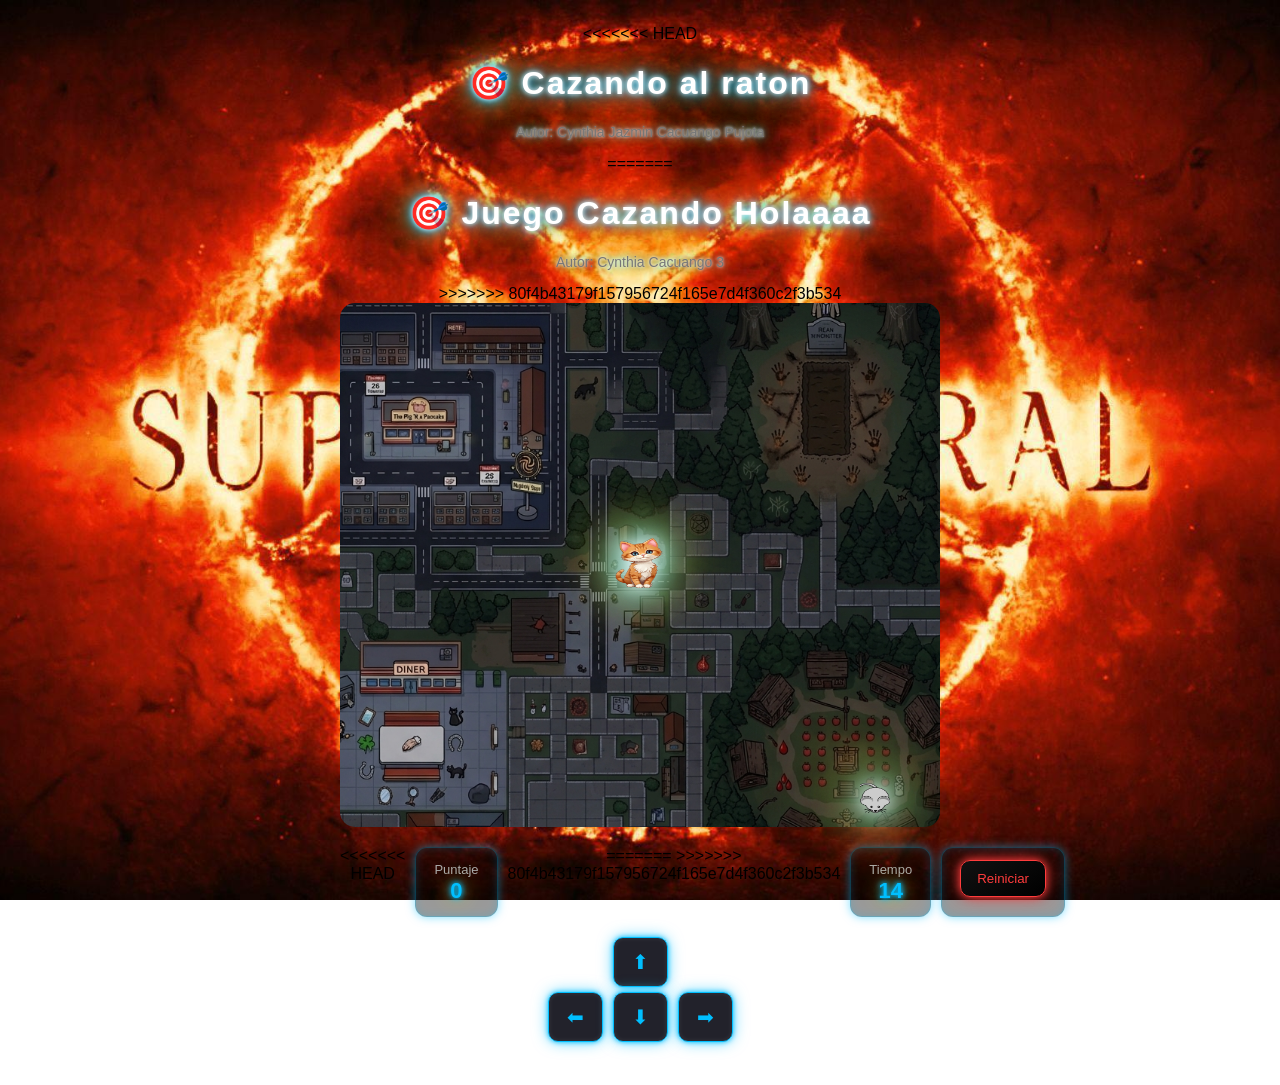
<file: index.html>
<!DOCTYPE html>
<html>
<head>
  <title>Juego Cazando</title>
  <link rel="stylesheet" href="cazando.css">
  <script src="utils.js"></script>
</head>
<body onload="iniciarJuego()">
  <div class="shooting-stars">
  <span></span>
  <span></span>
  <span></span>
  <span></span>
  <span></span>
</div>
  <div class="container">

    <header>
<<<<<<< HEAD
      <h1>🎯 Cazando al raton</h1>
      <p class="autor">Autor: Cynthia Jazmin Cacuango Pujota</p>
=======
      <h1>🎯 Juego Cazando Holaaaa</h1>
      <p class="autor">Autor: Cynthia Cacuango 3</p>
>>>>>>> 80f4b43179f157956724f165e7d4f360c2f3b534
    </header>

    <section class="game-area fondo">
  <canvas id="areaJuego" width="500" height="500"></canvas>
</section>

    <section class="panel">
<<<<<<< HEAD
  <div class="card neon-card">
    <span>Puntaje</span>
    <strong id="puntos">0</strong>
  </div>
=======
  
>>>>>>> 80f4b43179f157956724f165e7d4f360c2f3b534
  <div class="card neon-card">
    <span>Tiempo</span>
    <strong id="tiempo">15</strong>
  </div>
  <div class="card neon-card">
    <button class="btn-reiniciar" onclick="reiniciar();">Reiniciar</button>
  </div>
</section>

<section class="controles">
  <button id="btnArriba" class="btn-control" onclick="moverArriba();">⬆</button>

  <div class="middle-controls">
    <button id="btnIzquierda" class="btn-control" onclick="moverIzquierda();">⬅</button>
    <button id="btnAbajo" class="btn-control" onclick="moverAbajo();">⬇</button>
    <button id="btnDerecha" class="btn-control" onclick="moverDerecha();">➡</button>
  </div>
</section>

    <p id="mensaje"></p>

  </div>

  <script src="cazando.js"></script>
</body>
</html>
</file>
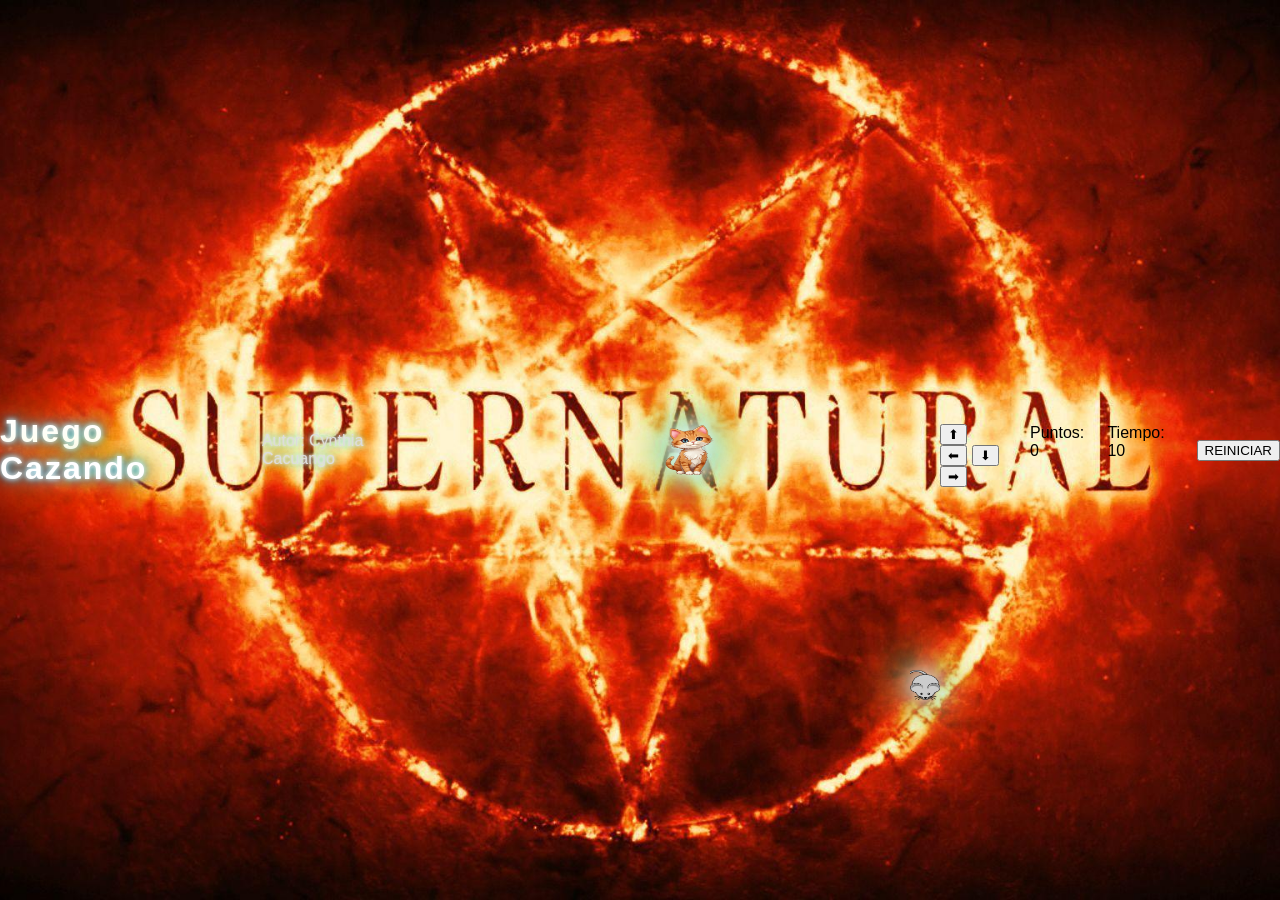
<file: cazando.html>
<!DOCTYPE html>
<html>
<head>
  <title>Juego Cazando</title>
  <link rel="stylesheet" href="cazando.css"></link>
  <script src="utils.js"></script>
</head>
<body onload="iniciarJuego()">

  <h1>Juego Cazando</h1>
  <p>Autor: Cynthia Cacuango</p>
  <canvas id="areaJuego" width="500" height="500"></canvas>


  <div class="controles">
    <button id="btnArriba" onclick="moverArriba();">⬆</button>
    <br>
    <button id="btnIzquierda" onclick="moverIzquierda();">⬅</button>
    <button id="btnAbajo" onclick="moverAbajo();">⬇</button>
    <button id="btnDerecha" onclick="moverDerecha();">➡</button>
  </div>


  <div class="panel">
    <span>Puntos: <span id="puntos">0</span></span>
    <span>Tiempo: <span id="tiempo">10</span></span>
    <p><button onclick="reiniciar();">REINICIAR</button></p>
  </div>

  <p id="mensaje"></p>

  <script src="cazando.js"></script>
</body>
</html>
</file>
<file: cazando.css>
body {
  margin: 0;
  background-image: url("FondoW.jpg");
  background-size: cover;           
  background-position: center;      
  background-repeat: no-repeat;     
  background-attachment: fixed;     

  font-family: 'Segoe UI', Tahoma, sans-serif;

  display: flex;
  justify-content: center;
  align-items: center;
  min-height: 100vh;
}

/* CONTENEDOR PRINCIPAL */
.container {
  padding: 25px;
  border-radius: 15px;
  text-align: center;
  width: 90%;
  max-width: 600px;
}
/* HEADER */
h1 {
  color: #ffffff;
  font-weight: bold;
  letter-spacing: 2px;

  text-shadow:
    0 0 5px white,
    0 0 10px #00bfff,
    0 0 20px #00bfff,
    0 0 40px #ffd700;
}

p {
  color: #ddd;
  text-shadow:
    0 0 3px white,
    0 0 8px #00bfff,
    0 0 15px #ffd700;
}

.autor {
  color: #777;
  font-size: 14px;
  margin-bottom: 15px;
}

.fondo {
  background-image: url("FondoP.png");
  background-size: cover;
  background-position: center;
  padding: 10px;
  border-radius: 15px;
}
/* CANVAS */
canvas {
  filter: drop-shadow(0 0 10px white)
          drop-shadow(0 0 20px #00bfff)
          drop-shadow(0 0 25px #ffd700);
}

/* PANEL */
.panel {
  display: flex;
  justify-content: space-around;
  margin: 20px 0;
  gap: 10px;
}

/* TARJETAS (PUNTOS / TIEMPO) */
.neon-card {
  background: rgba(0,0,0,0.4);
  border-radius: 12px;
  padding: 12px 18px;
  border: 1px solid rgba(0,191,255,0.3);

  box-shadow:
    0 0 10px rgba(0,191,255,0.5),
    inset 0 0 10px rgba(0,191,255,0.2);
}

.neon-card span {
  color: #aaa;
  font-size: 13px;
}

.neon-card strong {
  font-size: 22px;
  color: #00bfff;

  text-shadow:
    0 0 5px #00bfff,
    0 0 10px #00bfff,
    0 0 20px #ffd700;
}

/* BOTONES DIRECCIONALES */
.btn-control {
  background: rgba(10,10,20,0.9);
  color: #00bfff;
  border: 1px solid #00bfff;

  border-radius: 10px;
  padding: 12px 18px;
  font-size: 20px;
  cursor: pointer;

  box-shadow:
    0 0 5px #00bfff,
    0 0 15px rgba(0,191,255,0.6),
    inset 0 0 5px rgba(255,255,255,0.1);

  transition: all 0.2s ease;
}

.btn-control:hover {
  color: #ffd700;

  box-shadow:
    0 0 10px #ffd700,
    0 0 25px #00bfff,
    inset 0 0 10px rgba(255,255,255,0.2);

  transform: scale(1.15);
}

/* BOTÓN REINICIAR */
.btn-reiniciar {
  background: linear-gradient(145deg, #111, #000);
  color: #ff3c3c;
  border: 1px solid #ff3c3c;

  padding: 10px 16px;
  border-radius: 10px;
  cursor: pointer;

  box-shadow:
    0 0 8px #ff3c3c,
    0 0 20px rgba(255,60,60,0.6);

  transition: 0.2s;
}

.btn-reiniciar:hover {
  color: white;

  box-shadow:
    0 0 15px #ff3c3c,
    0 0 30px #ffd700;

  transform: scale(1.1);
}

/* CONTROLES */
.controles {
  margin-top: 10px;
}

.middle-controls {
  display: flex;
  justify-content: center;
  gap: 10px;
  margin-top: 5px;
}

/* MENSAJE */
#mensaje {
  margin-top: 15px;
  font-size: 18px;
  font-weight: bold;
  color: #b30000;
}

/* CONTENEDOR DE ESTRELLAS */
.shooting-stars span {
  position: absolute;
  top: -50px;
  width: 2px;
  height: 80px;
  background: linear-gradient(white, rgba(255,255,255,0));
  border-radius: 50%;
  opacity: 0;
  transform: rotate(45deg);
  animation: caer 3s linear infinite;
}

/* CABEZA DE LA ESTRELLA ⭐ */
.shooting-stars span::after {
  content: "";
  position: absolute;
  bottom: 0; /* 🔥 al final de la línea */
  left: 50%;
  transform: translateX(-50%);

  width: 6px;
  height: 6px;
  background: white;
  border-radius: 50%;

  box-shadow:
    0 0 8px white,
    0 0 15px #00bfff,
    0 0 20px #ffd700;
}

/* ANIMACIÓN */
@keyframes caer {
  0% {
    transform: translate(0, 0) rotate(45deg);
    opacity: 1;
  }
  100% {
    transform: translate(-300px, 600px) rotate(45deg);
    opacity: 0;
  }
}

/* VARIAS ESTRELLAS (posiciones diferentes) */
.shooting-stars span:nth-child(1) {
  left: 20%;
  animation-delay: 0s;
}

.shooting-stars span:nth-child(2)::after {
  width: 8px;
  height: 8px;
}

.shooting-stars span:nth-child(3) {
  left: 60%;
  animation-delay: 2s;
}

.shooting-stars span:nth-child(4)::after {
  width: 5px;
  height: 5px;
}
.shooting-stars span:nth-child(5) {
  left: 10%;
  animation-delay: 2.5s;
}
</file>
